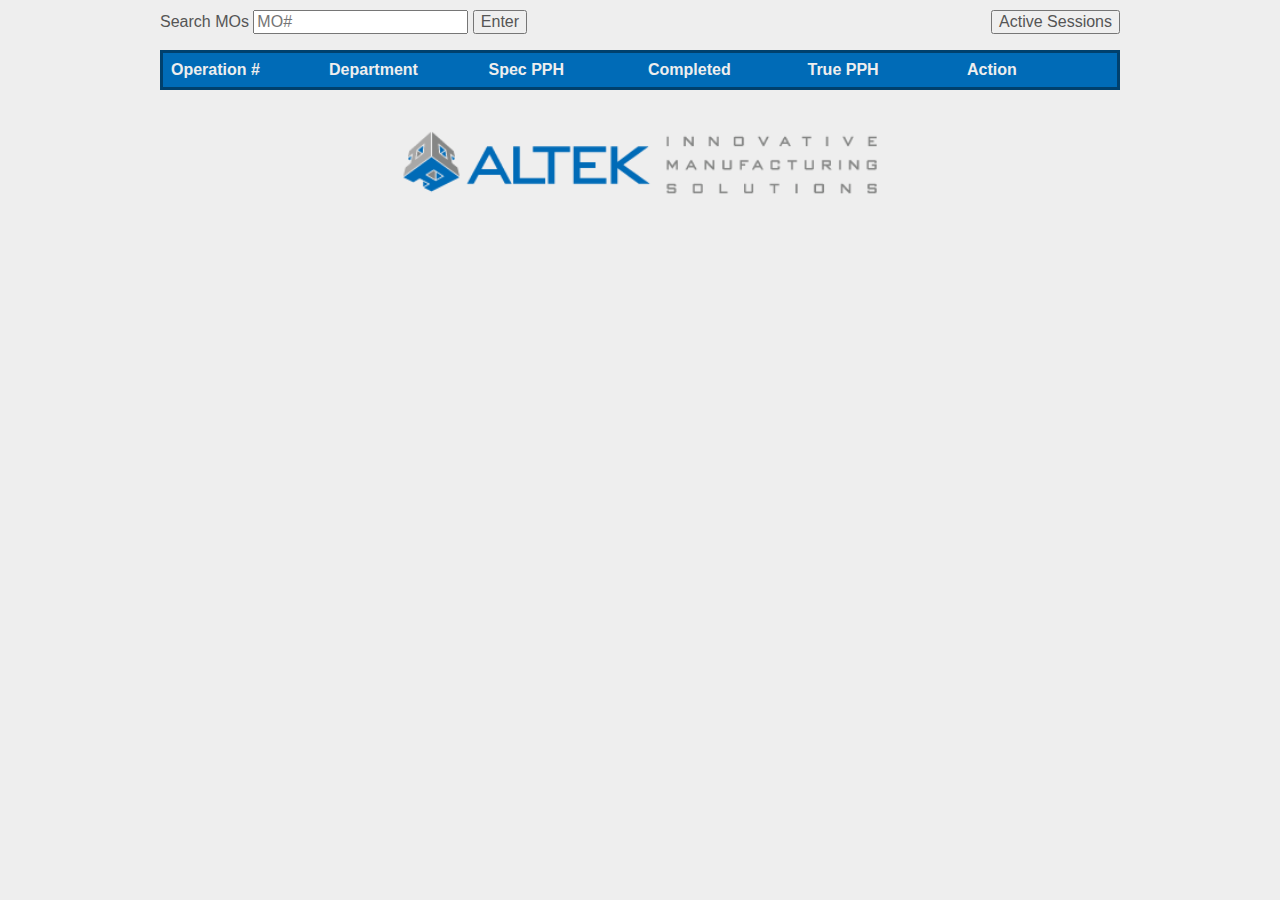
<file: public/index.html>
<html>
<head>
<link rel="stylesheet" type="text/css" href="style.css">
<script src="jquery.js"></script>
<script>
/**
 * Transmit a request to register a new operation on the server
 * Creates an alert if there is an error
 */
function registerNewOperation(MO, number, dept, pph){
  $.post("operation", {MO: MO, opnum: number, dept: dept, PPH: pph}, function(data){
    // Response will be "" or an error message
    if(data != "") alert(data);
    else populateMoTable(MO);
  });
}

/**
 * Create a button the redirects the the work page for the given MO/opnum pair
 *     when clicked
 */
function createRedirectButton(Name, MO, opnum) {
  var button = $('<button/>', {
    text: Name,
    click: function() {
      window.location = "work.html?"+$.param({MO: MO, opnum: opnum})
    }
  });
  button.addClass("tableInput");
  return button;
}

/** Populate the table with operation data from the server */
function populateMoTable(MOnumber) {
  $.get("mo", {MO: MOnumber}, function(data){
    if(data == "") {
      alert("MO does not exist");
      return;
    }

    // Get the table id and remove old data rows
    var table = $('#operations').find('tbody');
    table.find(".transient").remove();

    // Insert new rows for each operation received
    var ops = JSON.parse(data);
    for(var i = 0; i < ops.length; i++){
      var op = ops[i]
      table.append($('<tr class="transient">')
        .append($('<td>').append(op.number))
        .append($('<td>').append(op.department))
        .append($('<td>').append(op.PPH))
        .append($('<td>').append(op.partsCompleted))
        .append($('<td>').append(op.truePPH.toFixed(2)))
        .append($('<td>').append(
            createRedirectButton('Work', MOnumber, op.number)
          )
        )
      );
    }

    //Make a row at the bottom with fields for registering operations
    var opNumber = $("<input type=\"text\" class=\"tableInput\"/>");
    var department = $("<input type=\"text\" class=\"tableInput\"/>");
    var partPerHour = $("<input type=\"text\" class=\"tableInput\"/>");
    var newOpButton = $('<button/>',{
      text: "Register",
      click: function () {
        registerNewOperation(
          MOnumber,
          opNumber.val(),
          department.val(),
          partPerHour.val()
        );
      }
    });
    newOpButton.addClass("tableInput")
    table.append($('<tr class="transient">')
      .append($('<td>').append(opNumber))
      .append($('<td>').append(department))
      .append($('<td>').append(partPerHour))
      .append($('<td/><td/>')) // skip completed and actualPPH columns
      .append($('<td>').append(newOpButton))
    );
  });
}

$(document).ready(function(){
  $( "#MOsearch" ).submit(function(event) {
    event.preventDefault();
    var MO = $(this).find("input[name='MOnumber']").val();
    $.post("mo", {MO: MO}, function(data){ // Create the MO
      populateMoTable(MO);
    });
  });

  // If The input field is prepoulated (like after a user hits `back`),
  // immediatly perform a search for what was put in the mo name field
  if($(this).find("input[name='MOnumber']").val() != ""){
    $("#MOsearch").submit();
  }
});
</script>
</head>
<body>

<div id="rightLink">
  <form action="active.html">
    <input type="submit" value="Active Sessions"/>
  </form>
</div>

<div>
  <form action="/" id="MOsearch">
    Search MOs
    <input type="text" name="MOnumber" placeholder="MO#">
    <input type="submit" value="Enter">
  </form>
</div>

<table id="operations">
  <tbody>
    <tr>
      <th>Operation #</th>
      <th>Department</th>
      <th>Spec PPH</th>
      <th>Completed</th>
      <th>True PPH</th>
      <th>Action</th>
    </tr>
  </tbody>
</table>

<img id="bottomlogo" src="altek.png"">

</body>
</html>
</file>
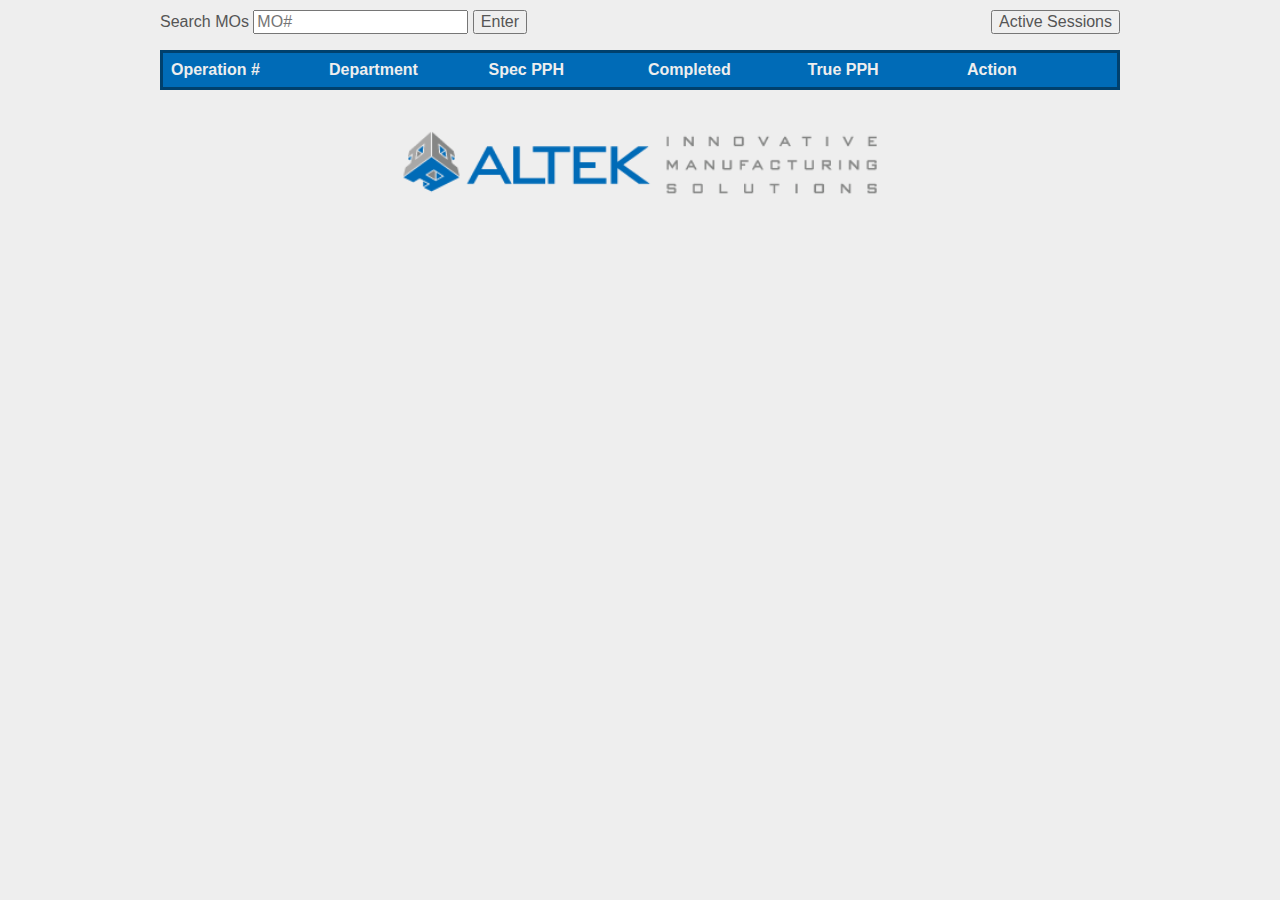
<file: resources/index.html>
<html>
<head>
<link rel="stylesheet" type="text/css" href="style.css">
<script src="jquery.js"></script>
<script>
/**
 * Transmit a request to register a new operation on the server
 * Creates an alert if there is an error
 */
function registerNewOperation(MO, number, dept, pph){
  $.post("operation", {MO: MO, opnum: number, dept: dept, PPH: pph}, function(data){
    // Response will be "" or an error message
    if(data != "") alert(data);
    else populateMoTable(MO);
  });
}

/**
 * Create a button the redirects the the work page for the given MO/opnum pair
 *     when clicked
 */
function createRedirectButton(Name, MO, opnum) {
  var button = $('<button/>', {
    text: Name,
    click: function() {
      window.location = "work.html?"+$.param({MO: MO, opnum: opnum})
    }
  });
  button.addClass("tableInput");
  return button;
}

/** Populate the table with operation data from the server */
function populateMoTable(MOnumber) {
  $.get("mo", {MO: MOnumber}, function(data){
    if(data == "") {
      alert("MO does not exist");
      return;
    }

    // Get the table id and remove old data rows
    var table = $('#operations').find('tbody');
    table.find(".transient").remove();

    // Insert new rows for each operation received
    var ops = JSON.parse(data);
    for(var i = 0; i < ops.length; i++){
      var op = ops[i]
      table.append($('<tr class="transient">')
        .append($('<td>').append( $('<span>').text(op.number) ))
        .append($('<td>').append( $('<span>').text(op.department) ))
        .append($('<td>').append( $('<span>').text(op.PPH) ))
        .append($('<td>').append( $('<span>').text(op.partsCompleted) ))
        .append($('<td>').append( $('<span>').text(op.truePPH.toFixed(2)) ))
        .append($('<td>').append(
            createRedirectButton('Work', MOnumber, op.number)
          )
        )
      );
    }

    //Make a row at the bottom with fields for registering operations
    var opNumber = $("<input type=\"text\" class=\"tableInput\"/>");
    var department = $("<input type=\"text\" class=\"tableInput\"/>");
    var partPerHour = $("<input type=\"text\" class=\"tableInput\"/>");
    var newOpButton = $('<button/>',{
      text: "Register",
      click: function () {
        registerNewOperation(
          MOnumber,
          opNumber.val(),
          department.val(),
          partPerHour.val()
        );
      }
    });
    newOpButton.addClass("tableInput")
    table.append($('<tr class="transient">')
      .append($('<td>').append(opNumber))
      .append($('<td>').append(department))
      .append($('<td>').append(partPerHour))
      .append($('<td/><td/>')) // skip completed and actualPPH columns
      .append($('<td>').append(newOpButton))
    );
  });
}

$(document).ready(function(){
  $( "#MOsearch" ).submit(function(event) {
    event.preventDefault();
    var MO = $(this).find("input[name='MOnumber']").val();
    $.post("mo", {MO: MO}, function(data){ // Create the MO
      populateMoTable(MO);
    });
  });

  // If The input field is prepoulated (like after a user hits `back`),
  // immediatly perform a search for what was put in the mo name field
  if($(this).find("input[name='MOnumber']").val() != ""){
    $("#MOsearch").submit();
  }
});
</script>
</head>
<body>

<div id="rightLink">
  <form action="active.html">
    <input type="submit" value="Active Sessions"/>
  </form>
</div>

<div>
  <form action="/" id="MOsearch">
    Search MOs
    <input type="text" name="MOnumber" placeholder="MO#">
    <input type="submit" value="Enter">
  </form>
</div>

<table id="operations">
  <tbody>
    <tr>
      <th>Operation #</th>
      <th>Department</th>
      <th>Spec PPH</th>
      <th>Completed</th>
      <th>True PPH</th>
      <th>Action</th>
    </tr>
  </tbody>
</table>

<img id="bottomlogo" src="altek.png"">

</body>
</html>
</file>
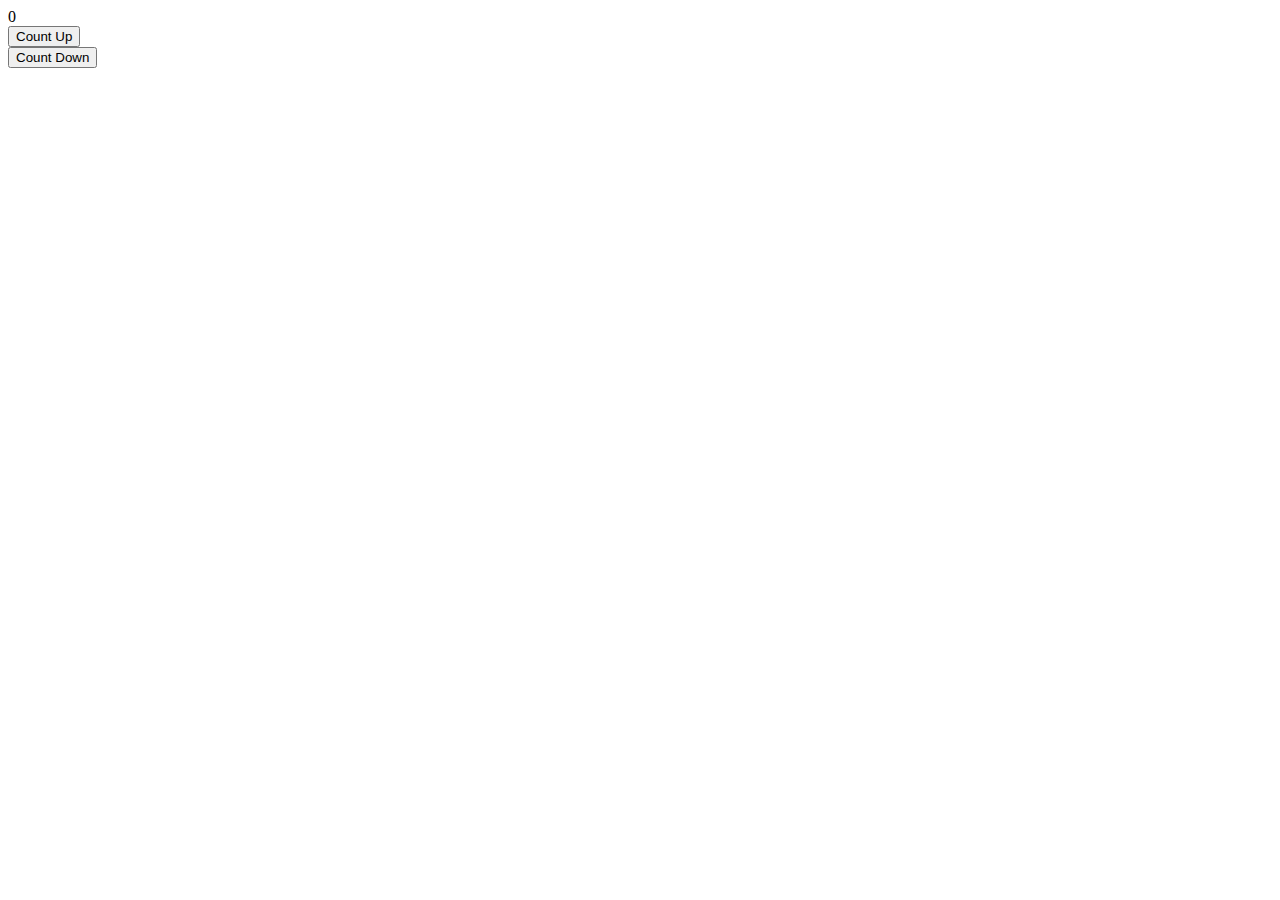
<file: public/count.html>
<html>
<head>
<script src="jquery.js"></script>
<script>
$(document).ready(function(){
    $("#up").click(function(){
        $.post("up",function(data){
            console.log("up data received");
            $("#count").text(data);
        });
    });
    $("#down").click(function(){
        $.post("down",function(data){
            console.log("down data received");
            $("#count").text(data);
        });
    });
});
</script>
</head>
<body>

<div id="count">0</div>
<button id="up">Count Up</button><br>
<button id="down">Count Down</button><br>

</body>
</html>
</file>
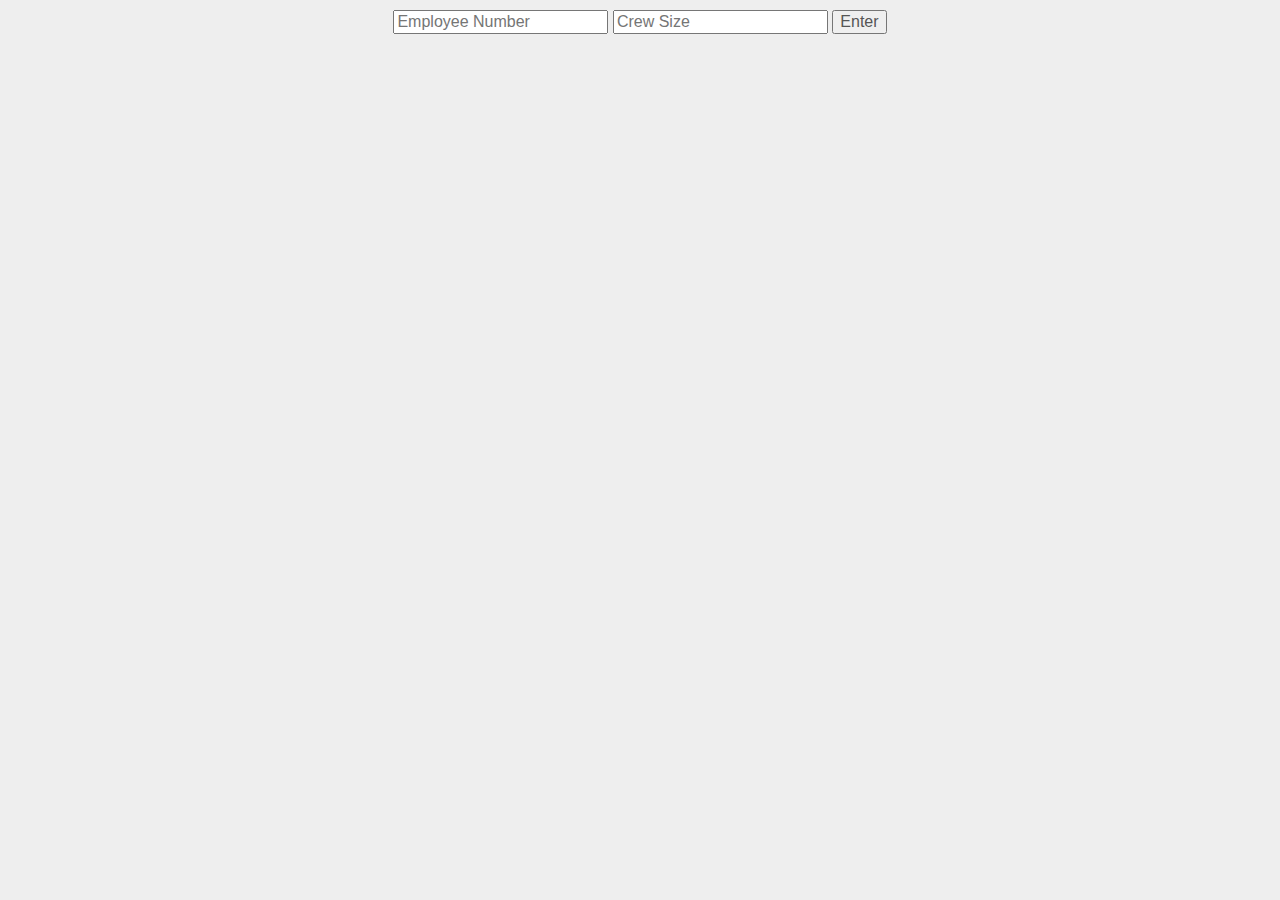
<file: public/work.html>
<html>
<head>
<meta name="viewport" content="width=device-width, initial-scale=1.0">
<link rel="stylesheet" type="text/css" href="style.css">
<script src="jquery.js"></script>
<script src="URI.js"></script>
<script src="Chart.js"></script>
<script>

function Timer(){
  var elapsedTime = 0;
  var triggerTime = 0;
  this.start = function() { triggerTime = Date.now(); };
  this.stop = function() {
    elapsedTime += this.getTime();
    triggerTime = 0;
  };
  this.getTime = function() {
    return (this.isOn())? (Date.now()-triggerTime) : 0;
  };
  this.getTotal = function() { return elapsedTime + this.getTime(); };
  this.isOn = function() { return (triggerTime != 0); }
}

function msToHours(ms){
  return (((ms/1000.0 /*seconds*/) / 60.0) /*minutes*/ / 60.0 /*hours*/);
}

/** Responsible for local state in a job work session */
function Session(expectedPPH, transmit){
  var partsLogged = 0;
  var timeLastPart = 0;
  var timer = new Timer();
  this.logPart = function () {
    if(!timer.isOn()) return;
    var deltaTime = (Date.now()-timeLastPart)/1000.0;
    timeLastPart = Date.now();
    partsLogged += 1;
    this.sendUpdate();
    return deltaTime;
  };
  this.sendUpdate = function () {
    transmit({count: partsLogged, elapsed: timer.getTotal()});
  };
  this.start = function () {
    timer.start();
    timeLastPart = Date.now();
  };
  this.stop = function () {
    timer.stop();
  };
  this.actualPPH = function() {
    var hours = msToHours(timer.getTotal());
    return (hours==0) ? 0.0 : (partsLogged/hours);
  };
  this.expectedPartCount = function () {
    return expectedPPH * msToHours(timer.getTotal());
  };
  this.percentageNext = function () {
    var delta = msToHours(Date.now() - timeLastPart);
    var nextPartPercentage = Math.min(expectedPPH*delta, 1.0) * 100;
    return (this.isOn()) ? nextPartPercentage : 0.0;
  };
  this.isOn = function () { return timer.isOn(); };
  this.partsLogged = function () { return partsLogged; };
}

var uri = new URI(window.location);
var MO = uri.search(true)["MO"];
var op = uri.search(true)["opnum"];

function showStartup(){
  $("#login").show();
  $("#working").hide();
}

function hideStartup(){
  $("#login").hide();
  $("#working").show();
}

/**
 * Initializes UI interaction with the websocket's job session
 * @return A work session object supporting a "shutdown" command that stops
 *             internal timers
 */
function startWork(expectedPPH, socket, updateChart){
  function sendToSocket(data){
    socket.send(JSON.stringify(data));
  }

  function updateCompleted(){
    $("#Completed").text(session.partsLogged());
    $("#ActualPPH").text(session.actualPPH().toFixed(2));
  }

  function updateExpected(){
    $("#Expected").text(session.expectedPartCount().toFixed(0));
    $("#progressFill").width(session.percentageNext()+'%');
  }

  var session = new Session(expectedPPH, sendToSocket);
  var refresh = window.setInterval(updateExpected, 50);
  var heartbeat = window.setInterval(function(){session.sendUpdate()},30000);

  $("#Part").click(function(){
    var dt = session.logPart();
    updateChart(dt, expectedPPH);
    updateCompleted();
  });

  $("#Toggle").click(function(){
    if(session.isOn()){
      session.stop();
      $(this).text("Start");
      $("#Part").prop("disabled",true);
    } else {
      session.start();
      $(this).text("Stop");
      $("#Part").prop("disabled",false);
    }
  });

  updateCompleted();
  updateExpected();
  hideStartup();

  return {
    shutdown: function() {
      window.clearInterval(refresh);
      window.clearInterval(heartbeat);
    }
  };
}


function initChart() {
  Chart.defaults.global.animation.duration = 300;
  var canvas = $("#canvas");
  var startingData = {
      labels: [],
      datasets: [{
        label: "Time Per Part",
        borderColor: "rgba(0,65,109,0.2)",
        backgroundColor: "rgba(0,65,109,0.1)",
        data: []
      },
      {
        label: "Expected",
        data: []
      }]
    };
  chart = new Chart(canvas, {
    data: startingData,
    type: "line"
  });
  function cycle(array, newdata, length) {
    while(array.length >= length){
      array.shift();
    }
    array.push(newdata);
  }
  return function(dt, expectedPPH){
    var secondsPerPart = 60*60 / expectedPPH;
    cycle(chart.data.labels, "", 20);
    cycle(chart.data.datasets[0].data, dt, 20);
    cycle(chart.data.datasets[1].data, secondsPerPart, 20);
    chart.update();
  };
}

$(document).ready(function(){
  showStartup();

  var updateChart = initChart();

  $( "#loginForm" ).submit(function(event) {
    event.preventDefault();

    // Read input fields
    var emp = $(this).find("input[name='Employee']").val();
    var crw = $(this).find("input[name='CrewSize']").val();

    // Update displays on the page
    $("#Employee").text(emp);
    $("#MO").text(MO);
    $("#Operation").text(op);

    // Construct websocket request address
    var socketAddress = "ws://"+location.hostname +
                        ((location.port=="")? "" : ":"+location.port) +
                        "/job?" +
                        $.param({MO: MO, opnum: op, empl: emp, crew: crw});

    //Startup the websocket. The first message will be the expected session PPH
    var webSocket = new WebSocket(socketAddress);
    var workSession;
    webSocket.onmessage = function (event) {
      var expectedPPH = Number(event.data);
      $("#ExpectedPPH").text(expectedPPH.toFixed(2));
      workSession = startWork(expectedPPH, webSocket, updateChart);
      webSocket.onmessage = function (event) { console.log("Received "+data); }
    };
    webSocket.onclose = function(event) {
      showStartup();
      if(workSession != null) workSession.shutdown();
      alert("Connection Failure");
    }
  });
});
</script>
</head>
<body>

<div id="login">
  <form id="loginForm">
    <input type="text" name="Employee" placeholder="Employee Number">
    <input type="text" name="CrewSize" placeholder="Crew Size">
    <input type="submit" value="Enter">
  </form>
</div>

<div id="working">
  <div class="flex-container">
    <div>
      Employee: <b><span id="Employee">0</span></b>
    </div>
    <div>
      MO: <b><span id="MO">0</span></b>
    </div>
    <div>
      Operation: <b><span id="Operation">0</span></b>
    </div>
  </div>

  <canvas id="canvas" width="300" height="100"></canvas>

  <div id="progressBar">
    <div id="progressFill">
    </div>
  </div>

  <div class="flex-container">
    <div class="flex-block">
      <div class="disp-blk-header">
        Parts <br>
      </div>
      <div class="disp-blk-row">
        <span class="leftalign">Expected</span>
        <span class="rightalign" id="Expected">0</span>
      </div>
      <div class="disp-blk-row">
        <span class="leftalign">Actual</span>
        <span class="rightalign" id="Completed">0</span>
      </div>
    </div>
    <div class="flex-block">
      <div class="disp-blk-header">
        Parts Per Hour<br>
      </div>
      <div class="disp-blk-row">
        <span class="leftalign">Expected</span>
        <span class="rightalign" id="ExpectedPPH">0</span>
      </div>
      <div class="disp-blk-row">
        <span class="leftalign">Actual</span>
        <span class="rightalign" id="ActualPPH">0</span>
      </div>
    </div>
  </div>
  <div class="flex-container">
    <button class="flex-block" id="Part" disabled>Count Up</button>
    <button class="flex-block" id="Toggle">Start</button>
  </div>
</div>

</body>
</html>
</file>
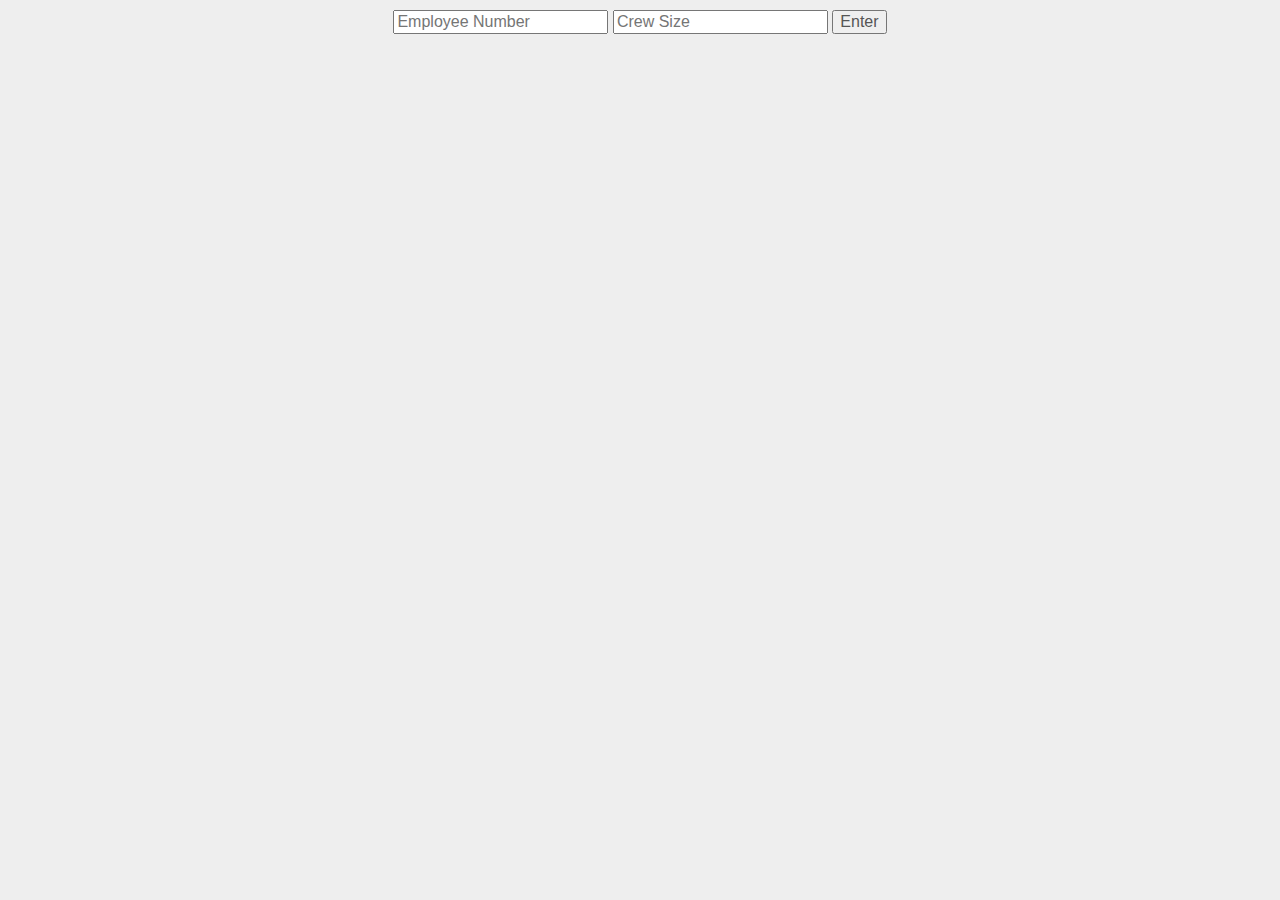
<file: resources/work.html>
<html>
<head>
<meta name="viewport" content="width=device-width, initial-scale=1.0">
<link rel="stylesheet" type="text/css" href="style.css">
<script src="jquery.js"></script>
<script src="URI.js"></script>
<script src="Chart.js"></script>
<script>

function Timer(){
  var elapsedTime = 0;
  var triggerTime = 0;
  this.start = function() { triggerTime = Date.now(); };
  this.stop = function() {
    elapsedTime += this.getTime();
    triggerTime = 0;
  };
  this.getTime = function() {
    return (this.isOn())? (Date.now()-triggerTime) : 0;
  };
  this.getTotal = function() { return elapsedTime + this.getTime(); };
  this.isOn = function() { return (triggerTime != 0); }
}

function msToHours(ms){
  return (((ms/1000.0 /*seconds*/) / 60.0) /*minutes*/ / 60.0 /*hours*/);
}

/** Responsible for local state in a job work session */
function Session(expectedPPH, transmit){
  var partsLogged = 0;
  var timeThisPart = new Timer();
  var runtime = new Timer();
  this.logPart = function () {
    if(!runtime.isOn()) return;
    var deltaTime = timeThisPart.getTotal()/1000.0;
    timeThisPart = new Timer();
    timeThisPart.start();
    partsLogged += 1;
    this.sendUpdate();
    return deltaTime;
  };
  this.sendUpdate = function () {
    transmit({count: partsLogged, elapsed: runtime.getTotal()});
  };
  this.start = function () {
    runtime.start();
    timeThisPart.start();
  };
  this.stop = function () {
    runtime.stop();
    timeThisPart.stop();
  };
  this.actualPPH = function() {
    var hours = msToHours(runtime.getTotal());
    return (hours==0) ? 0.0 : (partsLogged/hours);
  };
  this.expectedPartCount = function () {
    return expectedPPH * msToHours(runtime.getTotal());
  };
  this.percentageNext = function () {
    var delta = msToHours(timeThisPart.getTotal());
    return Math.min(expectedPPH*delta, 1.0) * 100;
  };
  this.isOn = function () { return runtime.isOn(); };
  this.partsLogged = function () { return partsLogged; };
}

var uri = new URI(window.location);
var MO = uri.search(true)["MO"];
var op = uri.search(true)["opnum"];

function showStartup(){
  $("#login").show();
  $("#working").hide();
}

function hideStartup(){
  $("#login").hide();
  $("#working").show();
}

/**
 * Initializes UI interaction with the websocket's job session
 * @return A work session object supporting a "shutdown" command that stops
 *             internal timers
 */
function startWork(expectedPPH, socket, updateChart){
  function sendToSocket(data){
    socket.send(JSON.stringify(data));
  }

  function updateCompleted(){
    $("#Completed").text(session.partsLogged());
    $("#ActualPPH").text(session.actualPPH().toFixed(2));
  }

  function updateExpected(){
    $("#Expected").text(session.expectedPartCount().toFixed(0));
    $("#progressFill").width(session.percentageNext()+'%');
  }

  var session = new Session(expectedPPH, sendToSocket);
  var refresh = window.setInterval(updateExpected, 50);
  var heartbeat = window.setInterval(function(){session.sendUpdate()},30000);

  $("#Part").click(function(){
    var dt = session.logPart();
    updateChart(dt, expectedPPH);
    updateCompleted();
  });

  $("#Toggle").click(function(){
    if(session.isOn()){
      session.stop();
      $(this).text("Start");
      $("#Part").prop("disabled",true);
    } else {
      session.start();
      $(this).text("Stop");
      $("#Part").prop("disabled",false);
    }
  });

  updateCompleted();
  updateExpected();
  hideStartup();

  return {
    shutdown: function() {
      window.clearInterval(refresh);
      window.clearInterval(heartbeat);
    }
  };
}


function initChart() {
  Chart.defaults.global.animation.duration = 300;
  var canvas = $("#canvas");
  var startingData = {
      labels: [],
      datasets: [{
        label: "Time Per Part",
        borderColor: "rgba(0,65,109,0.2)",
        backgroundColor: "rgba(0,65,109,0.1)",
        data: []
      },
      {
        label: "Expected",
        data: []
      }]
    };
  chart = new Chart(canvas, {
    data: startingData,
    type: "line"
  });
  function cycle(array, newdata, length) {
    while(array.length >= length){
      array.shift();
    }
    array.push(newdata);
  }
  return function(dt, expectedPPH){
    var secondsPerPart = 60*60 / expectedPPH;
    cycle(chart.data.labels, "", 20);
    cycle(chart.data.datasets[0].data, dt, 20);
    cycle(chart.data.datasets[1].data, secondsPerPart, 20);
    chart.update();
  };
}

$(document).ready(function(){
  showStartup();

  var updateChart = initChart();

  $( "#loginForm" ).submit(function(event) {
    event.preventDefault();

    // Read input fields
    var emp = $(this).find("input[name='Employee']").val();
    var crw = $(this).find("input[name='CrewSize']").val();

    // Update displays on the page
    $("#Employee").text(emp);
    $("#MO").text(MO);
    $("#Operation").text(op);

    // Construct websocket request address
    var socketAddress = "ws://"+location.hostname +
                        ((location.port=="")? "" : ":"+location.port) +
                        "/job?" +
                        $.param({MO: MO, opnum: op, empl: emp, crew: crw});

    //Startup the websocket. The first message will be the expected session PPH
    var webSocket = new WebSocket(socketAddress);
    var workSession;
    webSocket.onmessage = function (event) {
      var expectedPPH = Number(event.data);
      $("#ExpectedPPH").text(expectedPPH.toFixed(2));
      workSession = startWork(expectedPPH, webSocket, updateChart);
      webSocket.onmessage = function (event) { console.log("Received "+data); }
    };
    webSocket.onclose = function(event) {
      showStartup();
      if(workSession != null) workSession.shutdown();
      alert("Connection Failure ("+event.code+")\n"+event.reason);
    }
  });
});
</script>
</head>
<body>

<div id="login">
  <form id="loginForm">
    <input type="text" name="Employee" placeholder="Employee Number">
    <input type="text" name="CrewSize" placeholder="Crew Size">
    <input type="submit" value="Enter">
  </form>
</div>

<div id="working">
  <div class="flex-container">
    <div>
      Employee: <b><span id="Employee">0</span></b>
    </div>
    <div>
      MO: <b><span id="MO">0</span></b>
    </div>
    <div>
      Operation: <b><span id="Operation">0</span></b>
    </div>
  </div>

  <canvas id="canvas" width="300" height="100"></canvas>

  <div id="progressBar">
    <div id="progressFill">
    </div>
  </div>

  <div class="flex-container">
    <div class="flex-block">
      <div class="disp-blk-header">
        Parts <br>
      </div>
      <div class="disp-blk-row">
        <span class="leftalign">Expected</span>
        <span class="rightalign" id="Expected">0</span>
      </div>
      <div class="disp-blk-row">
        <span class="leftalign">Actual</span>
        <span class="rightalign" id="Completed">0</span>
      </div>
    </div>
    <div class="flex-block">
      <div class="disp-blk-header">
        Parts Per Hour<br>
      </div>
      <div class="disp-blk-row">
        <span class="leftalign">Expected</span>
        <span class="rightalign" id="ExpectedPPH">0</span>
      </div>
      <div class="disp-blk-row">
        <span class="leftalign">Actual</span>
        <span class="rightalign" id="ActualPPH">0</span>
      </div>
    </div>
  </div>
  <div class="flex-container">
    <button class="flex-block" id="Part" disabled>Count Up</button>
    <button class="flex-block" id="Toggle">Start</button>
  </div>
</div>

</body>
</html>
</file>
<file: public/style.css>
body {
    font-family: "Helvetica", "Arial", sans-serif;
    font-size: 12pt;
    color: #555;
    background-color: #eee;
    max-width: 60em;
    margin: 0 auto;
    padding: 10px;
}
input {
    font-size:12pt;
    color: #555;
}


#rightLink {
    float: right;
}
#bottomlogo {
    display: block;
    margin: auto;
    width: 50%;
    padding: 40px;
}
.tableInput {
    width:100%;
    font-size:12pt;
    color: #555;
}
table {
    width: 100%;
    border-collapse: collapse;
    table-layout: fixed;
    border: 3px solid #00406d;
}
th, td {
    text-align: left;
    padding: 8px;
}
tr:nth-child(even){ background-color: #ddd }
th {
    background-color: #006BB7;
    color: #eee;
}


#progressBar {
    position: relative;
    width: 100%;
    height: 10px;
    background-color: #555;
    margin-top: 0.5em;
    margin-bottom: 0.5em;
}
#progressFill {
    position: absolute;
    width: 10%;
    height: 100%;
    background-color: #4c97cc;
}
#login {
    width: 100%;
    margin: auto;
    display: inline-block;
    text-align: center;
}
#canvas {
}
.flex-container{
    width: 100%;
    display: flex;
    flex-direction: row;
    flex-wrap: wrap;
    justify-content: space-between;
    align-items: stretch;
    align-content: stretch;
}
.flex-block {
    flex: 1 1 15em;
    height: 4em;
    padding: 3px;
    margin: 3px;
    border: 3px solid #00406d;
    border-radius: 3px;
    background-color: #ccd8e1;
}
.disp-blk-header {
    margin: 3px;
    border-bottom: 3px solid #00406d;
    text-align: center;
    color: #333;
}
.disp-blk-row {
    margin-left: 1em;
    margin-right: 1em;
    clear: both;
    color: #333;
}
.leftalign {
    float: left;
}
.rightalign {
    float: right;
}
</file>
<file: resources/style.css>
body {
    font-family: "Helvetica", "Arial", sans-serif;
    font-size: 12pt;
    color: #555;
    background-color: #eee;
    max-width: 60em;
    margin: 0 auto;
    padding: 10px;
}
input {
    font-size:12pt;
    color: #555;
}

#rightLink {
    float: right;
}
#bottomlogo {
    display: block;
    margin: auto;
    width: 50%;
    padding: 40px;
}
.tableInput {
    width:100%;
    font-size:12pt;
    color: #555;
}
table {
    width: 100%;
    border-collapse: collapse;
    table-layout: fixed;
    border: 3px solid #00406d;
    word-break: break-all;
}
th, td {
    text-align: left;
    padding: 8px;
}
tr:nth-child(even){ background-color: #ddd }
th {
    background-color: #006BB7;
    color: #eee;
    word-break: normal;
}

#progressBar {
    position: relative;
    width: 100%;
    height: 10px;
    background-color: #555;
    margin-top: 0.5em;
    margin-bottom: 0.5em;
}
#progressFill {
    position: absolute;
    width: 10%;
    height: 100%;
    background-color: #4c97cc;
}
#login {
    width: 100%;
    margin: auto;
    display: inline-block;
    text-align: center;
}
#canvas {
}
.flex-container{
    width: 100%;
    display: flex;
    flex-direction: row;
    flex-wrap: wrap;
    justify-content: space-between;
    align-items: stretch;
    align-content: stretch;
}
.flex-block {
    flex: 1 1 15em;
    height: 4em;
    padding: 3px;
    margin: 3px;
    border: 3px solid #00406d;
    border-radius: 3px;
    background-color: #ccd8e1;
}
.disp-blk-header {
    margin: 3px;
    border-bottom: 3px solid #00406d;
    text-align: center;
    color: #333;
}
.disp-blk-row {
    margin-left: 1em;
    margin-right: 1em;
    clear: both;
    color: #333;
}
.leftalign {
    float: left;
}
.rightalign {
    float: right;
}
</file>
